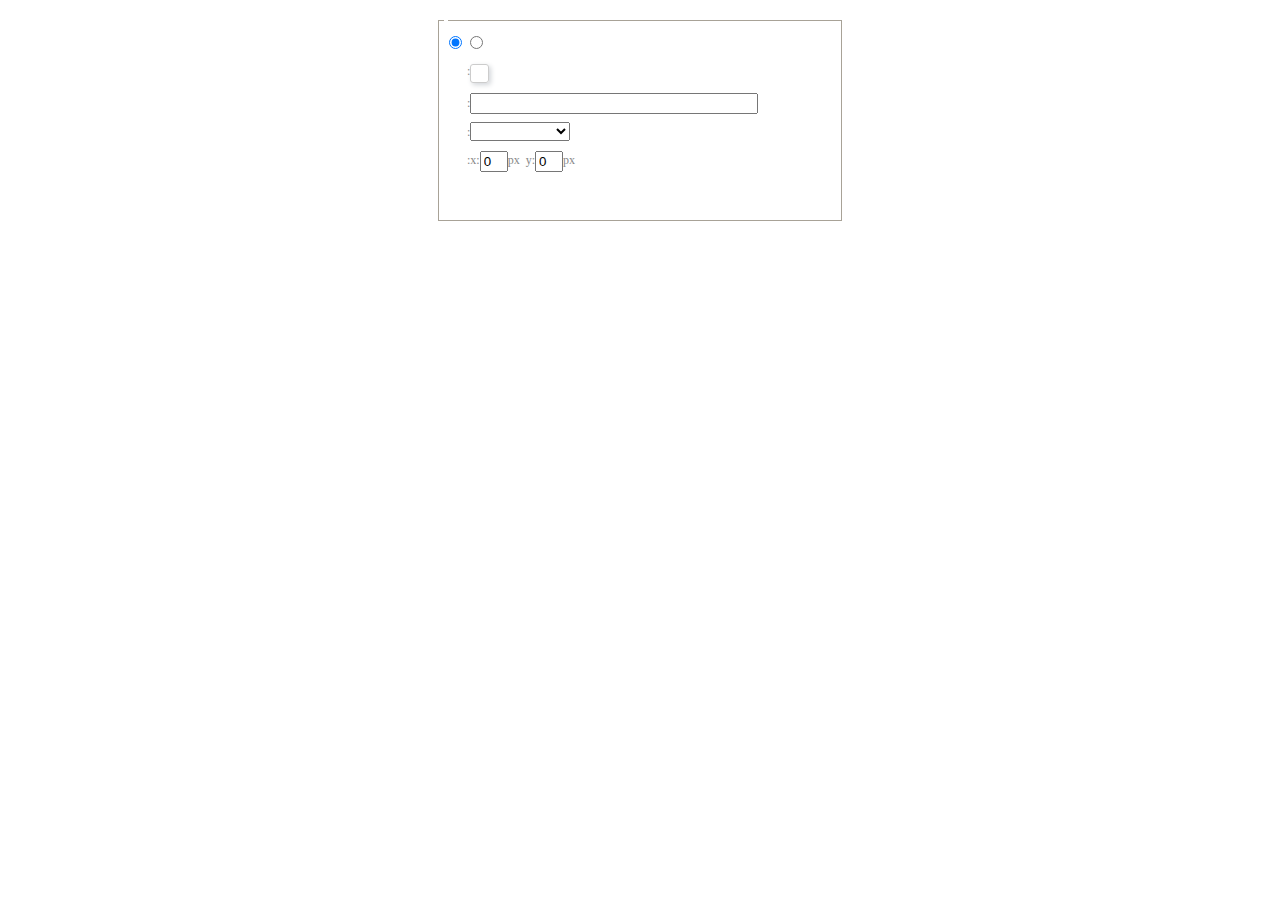
<file: ueditor/dialogs/background/background.html>
<!DOCTYPE HTML>
<html>
<head>
    <meta http-equiv="Content-Type" content="text/html;charset=utf-8"/>
    <script type="text/javascript" src="../internal.js"></script>
    <link rel="stylesheet" type="text/css" href="background.css">
</head>
<body>
    <div id="bg_container" class="wrapper">
        <div id="tabHeads" class="tabhead">
            <span class="focus" data-content-id="normal"><var id="lang_background_normal"></var></span>
            <span class="" data-content-id="imgManager"><var id="lang_background_local"></var></span>
        </div>
        <div id="tabBodys" class="tabbody">
            <div id="normal" class="panel focus">
                <fieldset class="bgarea">
                    <legend><var id="lang_background_set"></var></legend>
                    <div class="content">
                        <div>
                            <label><input id="nocolorRadio" class="iptradio" type="radio" name="t" value="none" checked="checked"><var id="lang_background_none"></var></label>
                            <label><input id="coloredRadio" class="iptradio" type="radio" name="t" value="color"><var id="lang_background_colored"></var></label>
                        </div>
                        <div class="wrapcolor pl">
                            <div class="color">
                                <var id="lang_background_color"></var>:
                            </div>
                            <div id="colorPicker"></div>
                            <div class="clear"></div>
                        </div>
                        <div class="wrapcolor pl">
                            <label><var id="lang_background_netimg"></var>:</label><input class="txt" type="text" id="url">
                        </div>
                        <div id="alignment" class="alignment">
                            <var id="lang_background_align"></var>:<select id="repeatType">
                                <option value="center"></option>
                                <option value="repeat-x"></option>
                                <option value="repeat-y"></option>
                                <option value="repeat"></option>
                                <option value="self"></option>
                            </select>
                        </div>
                        <div id="custom" >
                            <var id="lang_background_position"></var>:x:<input type="text" size="1" id="x" maxlength="4" value="0">px&nbsp;&nbsp;y:<input type="text" size="1" id="y" maxlength="4" value="0">px
                        </div>
                    </div>
                </fieldset>

            </div>
            <div id="imgManager" class="panel">
                <div id="imageList" style=""></div>
            </div>
        </div>
    </div>
    <script type="text/javascript" src="background.js"></script>
</body>
</html>
</file>
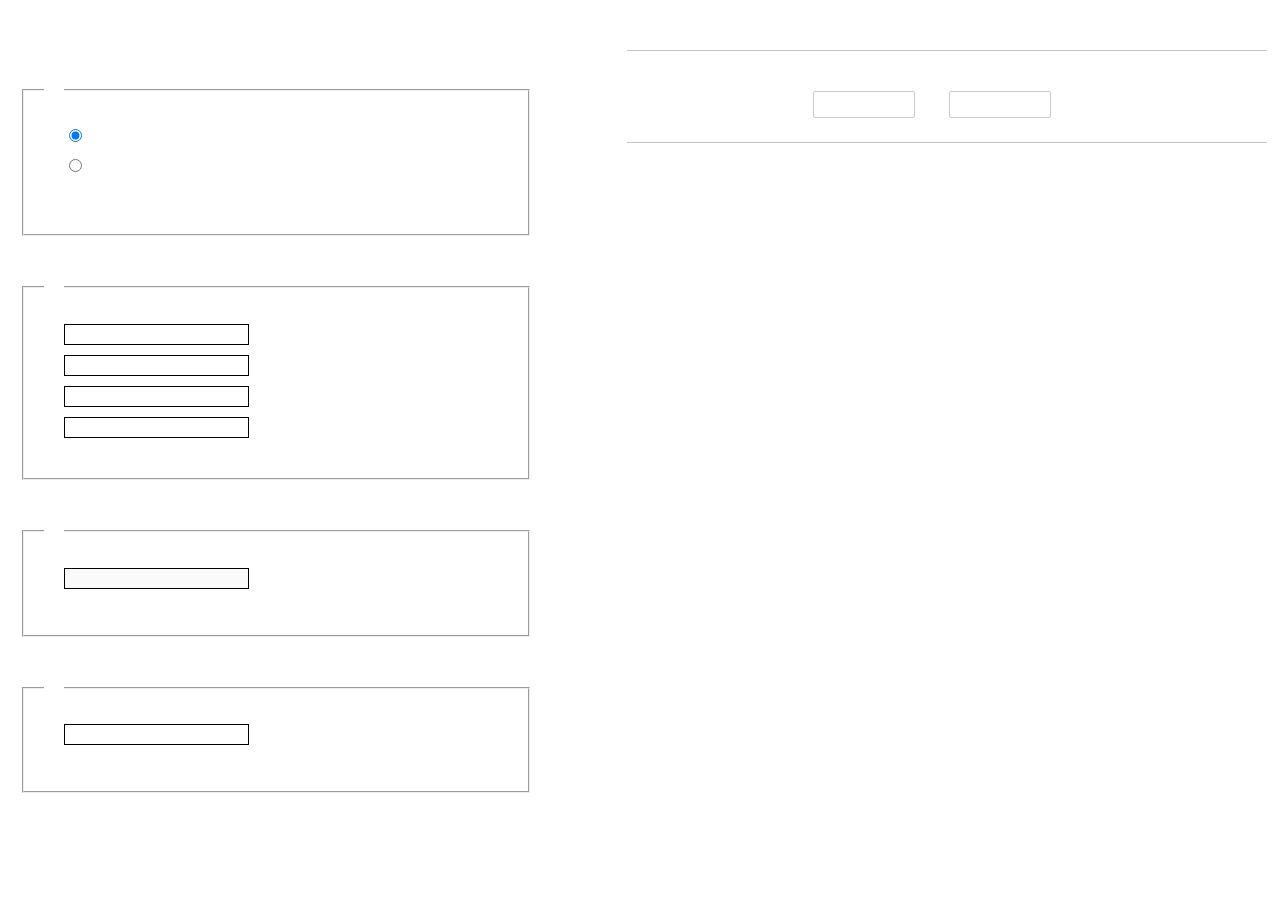
<file: ueditor/dialogs/charts/charts.html>
<!DOCTYPE html>
<html>
    <head>
        <title>chart</title>
        <meta chartset="utf-8">
        <link rel="stylesheet" type="text/css" href="charts.css">
        <script type="text/javascript" src="../internal.js"></script>
    </head>
    <body>
        <div class="main">
            <div class="table-view">
                <h3><var id="lang_data_source"></var></h3>
                <div id="tableContainer" class="table-container"></div>
                <h3><var id="lang_chart_format"></var></h3>
                <form name="data-form">
                    <div class="charts-format">
                        <fieldset>
                            <legend><var id="lang_data_align"></var></legend>
                            <div class="format-item-container">
                                <label>
                                    <input type="radio" class="format-ctrl not-pie-item" name="charts-format" value="1" checked="checked">
                                    <var id="lang_chart_align_same"></var>
                                </label>
                                <label>
                                    <input type="radio" class="format-ctrl not-pie-item" name="charts-format" value="-1">
                                    <var id="lang_chart_align_reverse"></var>
                                </label>
                                <br>
                            </div>
                        </fieldset>
                        <fieldset>
                            <legend><var id="lang_chart_title"></var></legend>
                            <div class="format-item-container">
                                <label>
                                    <var id="lang_chart_main_title"></var><input type="text" name="title" class="data-item">
                                </label>
                                <label>
                                    <var id="lang_chart_sub_title"></var><input type="text" name="sub-title" class="data-item not-pie-item">
                                </label>
                                <label>
                                    <var id="lang_chart_x_title"></var><input type="text" name="x-title" class="data-item not-pie-item">
                                </label>
                                <label>
                                    <var id="lang_chart_y_title"></var><input type="text" name="y-title" class="data-item not-pie-item">
                                </label>
                            </div>
                        </fieldset>
                        <fieldset>
                            <legend><var id="lang_chart_tip"></var></legend>
                            <div class="format-item-container">
                                <label>
                                    <var id="lang_cahrt_tip_prefix"></var>
                                    <input type="text" id="tipInput" name="tip" class="data-item" disabled="disabled">
                                </label>
                                <p><var id="lang_cahrt_tip_description"></var></p>
                            </div>
                        </fieldset>
                        <fieldset>
                            <legend><var id="lang_chart_data_unit"></var></legend>
                            <div class="format-item-container">
                                <label><var id="lang_chart_data_unit_title"></var><input type="text" name="unit" class="data-item"></label>
                                <p><var id="lang_chart_data_unit_description"></var></p>
                            </div>
                        </fieldset>
                    </div>
                </form>
            </div>
            <div class="charts-view">
                <div id="chartsContainer" class="charts-container"></div>
                <div id="chartsType" class="charts-type">
                    <h3><var id="lang_chart_type"></var></h3>
                    <div class="scroll-view">
                        <div class="scroll-container">
                            <div id="scrollBed" class="scroll-bed"></div>
                        </div>
                        <div id="buttonContainer" class="button-container">
                            <a href="#" data-title="prev"><var id="lang_prev_btn"></var></a>
                            <a href="#" data-title="next"><var id="lang_next_btn"></var></a>
                        </div>
                    </div>
                </div>
            </div>
        </div>
        <script src="../../third-party/jquery-1.10.2.min.js"></script>
        <script src="../../third-party/highcharts/highcharts.js"></script>
        <script src="chart.config.js"></script>
        <script src="charts.js"></script>
    </body>
</html>
</file>
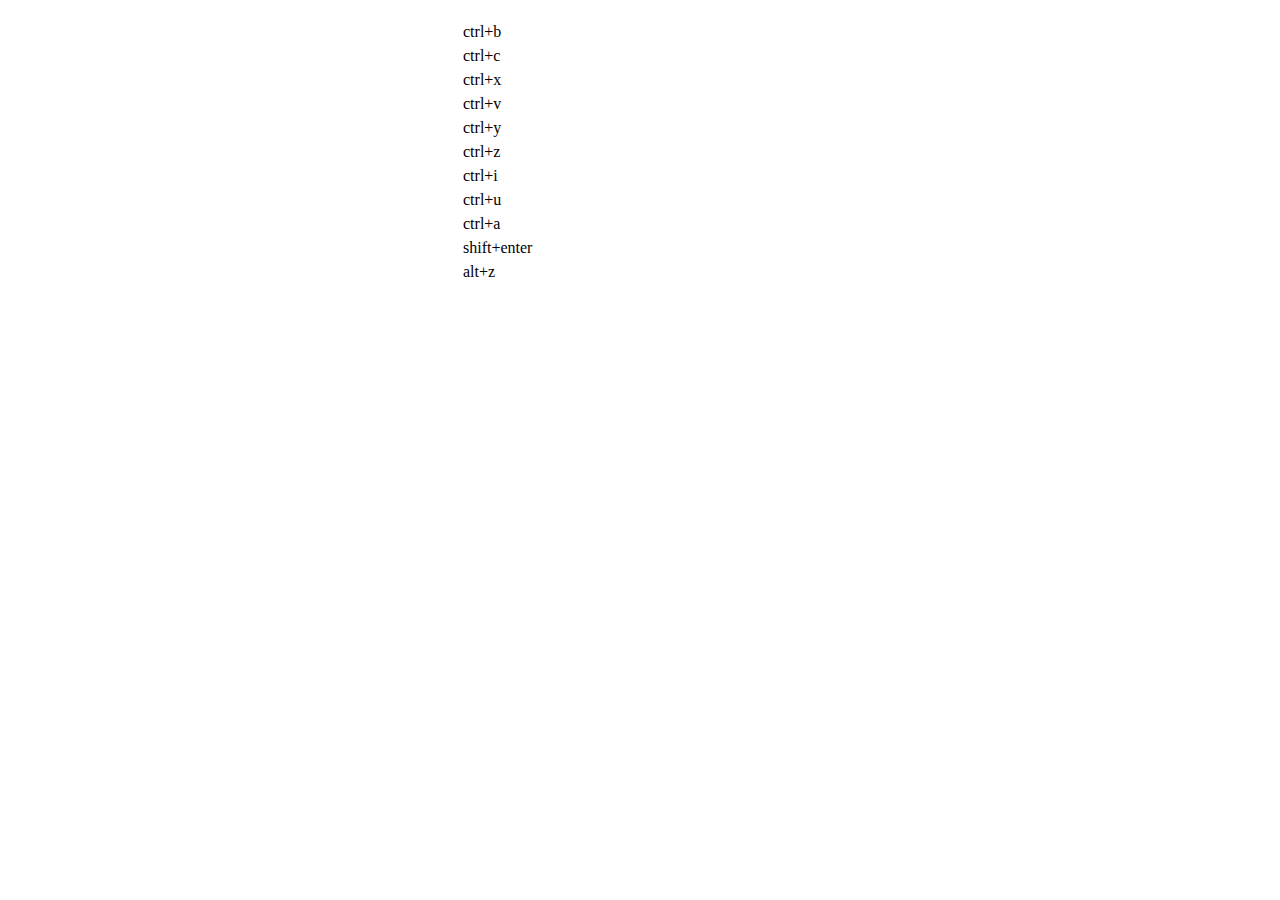
<file: ueditor/dialogs/help/help.html>
<!DOCTYPE HTML PUBLIC "-//W3C//DTD HTML 4.01 Transitional//EN"
        "http://www.w3.org/TR/html4/loose.dtd">
<html>
<head>
    <title>帮助</title>
    <meta content="text/html; charset=utf-8" http-equiv="Content-Type"/>
    <script type="text/javascript" src="../internal.js"></script>
    <link rel="stylesheet" type="text/css" href="help.css">
</head>
<body>
<div class="wrapper" id="helptab">
    <div id="tabHeads" class="tabhead">
        <span class="focus" tabsrc="about"><var id="lang_input_about"></var></span>
        <span tabsrc="shortcuts"><var id="lang_input_shortcuts"></var></span>
    </div>
    <div id="tabBodys" class="tabbody">
        <div id="about" class="panel">
            <h1>UEditor</h1>
            <p id="version"></p>
            <p><var id="lang_input_introduction"></var></p>
        </div>
        <div id="shortcuts" class="panel">
            <table>
                <thead>
                <tr>
                    <td><var id="lang_Txt_shortcuts"></var></td>
                    <td><var id="lang_Txt_func"></var></td>
                </tr>
                </thead>
                <tbody>
                <tr>
                    <td>ctrl+b</td>
                    <td><var id="lang_Txt_bold"></var></td>
                </tr>
                <tr>
                    <td>ctrl+c</td>
                    <td><var id="lang_Txt_copy"></var></td>
                </tr>
                <tr>
                    <td>ctrl+x</td>
                    <td><var id="lang_Txt_cut"></var></td>
                </tr>
                <tr>
                    <td>ctrl+v</td>
                    <td><var id="lang_Txt_Paste"></var></td>
                </tr>
                <tr>
                    <td>ctrl+y</td>
                    <td><var id="lang_Txt_undo"></var></td>
                </tr>
                <tr>
                    <td>ctrl+z</td>
                    <td><var id="lang_Txt_redo"></var></td>
                </tr>
                <tr>
                    <td>ctrl+i</td>
                    <td><var id="lang_Txt_italic"></var></td>
                </tr>
                <tr>
                    <td>ctrl+u</td>
                    <td><var id="lang_Txt_underline"></var></td>
                </tr>
                <tr>
                    <td>ctrl+a</td>
                    <td><var id="lang_Txt_selectAll"></var></td>
                </tr>
                <tr>
                    <td>shift+enter</td>
                    <td><var id="lang_Txt_visualEnter"></var></td>
                </tr>
                <tr>
                    <td>alt+z</td>
                    <td><var id="lang_Txt_fullscreen"></var></td>
                </tr>
                </tbody>
            </table>
        </div>
    </div>
</div>
<script type="text/javascript" src="help.js"></script>
</body>
</html>
</file>
<file: ueditor/dialogs/background/background.css>
.wrapper{ width: 424px;margin: 10px auto; zoom:1;position: relative}
.tabbody{height:225px;}
.tabbody .panel { position: absolute;width:100%; height:100%;background: #fff; display: none;}
.tabbody .focus { display: block;}

body{font-size: 12px;color: #888;overflow: hidden;}
input,label{vertical-align:middle}
.clear{clear: both;}
.pl{padding-left: 18px;padding-left: 23px\9;}

#imageList {width: 420px;height: 215px;margin-top: 10px;overflow: hidden;overflow-y: auto;}
#imageList div {float: left;width: 100px;height: 95px;margin: 5px 10px;}
#imageList img {cursor: pointer;border: 2px solid white;}

.bgarea{margin: 10px;padding: 5px;height: 84%;border: 1px solid #A8A297;}
.content div{margin: 10px 0 10px 5px;}
.content .iptradio{margin: 0px 5px 5px 0px;}
.txt{width:280px;}

.wrapcolor{height: 19px;}
div.color{float: left;margin: 0;}
#colorPicker{width: 17px;height: 17px;border: 1px solid #CCC;display: inline-block;border-radius: 3px;box-shadow: 2px 2px 5px #D3D6DA;margin: 0;float: left;}
div.alignment,#custom{margin-left: 23px;margin-left: 28px\9;}
#custom input{height: 15px;min-height: 15px;width:20px;}
#repeatType{width:100px;}


/* 图片管理样式 */
#imgManager {
    width: 100%;
    height: 225px;
}
#imgManager #imageList{
    width: 100%;
    overflow-x: hidden;
    overflow-y: auto;
}
#imgManager ul {
    display: block;
    list-style: none;
    margin: 0;
    padding: 0;
}
#imgManager li {
    float: left;
    display: block;
    list-style: none;
    padding: 0;
    width: 113px;
    height: 113px;
    margin: 9px 0 0 19px;
    background-color: #eee;
    overflow: hidden;
    cursor: pointer;
    position: relative;
}
#imgManager li.clearFloat {
    float: none;
    clear: both;
    display: block;
    width:0;
    height:0;
    margin: 0;
    padding: 0;
}
#imgManager li img {
    cursor: pointer;
}
#imgManager li .icon {
    cursor: pointer;
    width: 113px;
    height: 113px;
    position: absolute;
    top: 0;
    left: 0;
    z-index: 2;
    border: 0;
    background-repeat: no-repeat;
}
#imgManager li .icon:hover {
    width: 107px;
    height: 107px;
    border: 3px solid #1094fa;
}
#imgManager li.selected .icon {
    background-image: url(images/success.png);
    background-position: 75px 75px;
}
#imgManager li.selected .icon:hover {
    width: 107px;
    height: 107px;
    border: 3px solid #1094fa;
    background-position: 72px 72px;
}
</file>
<file: ueditor/dialogs/charts/charts.css>
html, body {
    width: 100%;
    height: 100%;
    margin: 0;
    padding: 0;
    overflow-x: hidden;
}

.main {
    width: 100%;
    overflow: hidden;
}

.table-view {
    height: 100%;
    float: left;
    margin: 20px;
    width: 40%;
}

.table-view .table-container {
    width: 100%;
    margin-bottom: 50px;
    overflow: scroll;
}

.table-view th {
    padding: 5px 10px;
    background-color: #F7F7F7;
}

.table-view td {
    width: 50px;
    text-align: center;
    padding:0;
}

.table-container input {
    width: 40px;
    padding: 5px;
    border: none;
    outline: none;
}

.table-view caption {
    font-size: 18px;
    text-align: left;
}

.charts-view {
    /*margin-left: 49%!important;*/
    width: 50%;
    margin-left: 49%;
    height: 400px;
}

.charts-container {
    border-left: 1px solid #c3c3c3;
}

.charts-format fieldset {
    padding-left: 20px;
    margin-bottom: 50px;
}

.charts-format legend {
    padding-left: 10px;
    padding-right: 10px;
}

.format-item-container {
    padding: 20px;
}

.format-item-container label {
    display: block;
    margin: 10px 0;
}

.charts-format .data-item {
    border: 1px solid black;
    outline: none;
    padding: 2px 3px;
}

/* 图表类型 */

.charts-type {
    margin-top: 50px;
    height: 300px;
}

.scroll-view {
    border: 1px solid #c3c3c3;
    border-left: none;
    border-right: none;
    overflow: hidden;
}

.scroll-container {
    margin: 20px;
    width: 100%;
    overflow: hidden;
}

.scroll-bed {
    width: 10000px;
    _margin-top: 20px;
    -webkit-transition: margin-left .5s ease;
    -moz-transition: margin-left .5s ease;
    transition: margin-left .5s ease;
}

.view-box {
    display: inline-block;
    *display: inline;
    *zoom: 1;
    margin-right: 20px;
    border: 2px solid white;
    line-height: 0;
    overflow: hidden;
    cursor: pointer;
}

.view-box img {
    border: 1px solid #cecece;
}

.view-box.selected {
    border-color: #7274A7;
}

.button-container {
    margin-bottom: 20px;
    text-align: center;
}

.button-container a {
    display: inline-block;
    width: 100px;
    height: 25px;
    line-height: 25px;
    border: 1px solid #c2ccd1;
    margin-right: 30px;
    text-decoration: none;
    color: black;
    -webkit-border-radius: 2px;
    -moz-border-radius: 2px;
    border-radius: 2px;
}

.button-container a:HOVER {
    background: #fcfcfc;
}

.button-container a:ACTIVE {
    border-top-color: #c2ccd1;
    box-shadow:inset 0 5px 4px -4px rgba(49, 49, 64, 0.1);
}

.edui-charts-not-data {
    height: 100px;
    line-height: 100px;
    text-align: center;
}
</file>
<file: ueditor/dialogs/help/help.css>
.wrapper{width: 370px;margin: 10px auto;zoom: 1;}
.tabbody{height: 360px;}
.tabbody .panel{width:100%;height: 360px;position: absolute;background: #fff;}
.tabbody .panel h1{font-size:26px;margin: 5px 0 0 5px;}
.tabbody .panel p{font-size:12px;margin: 5px 0 0 5px;}
.tabbody table{width:90%;line-height: 20px;margin: 5px 0 0 5px;;}
.tabbody table thead{font-weight: bold;line-height: 25px;}
</file>
